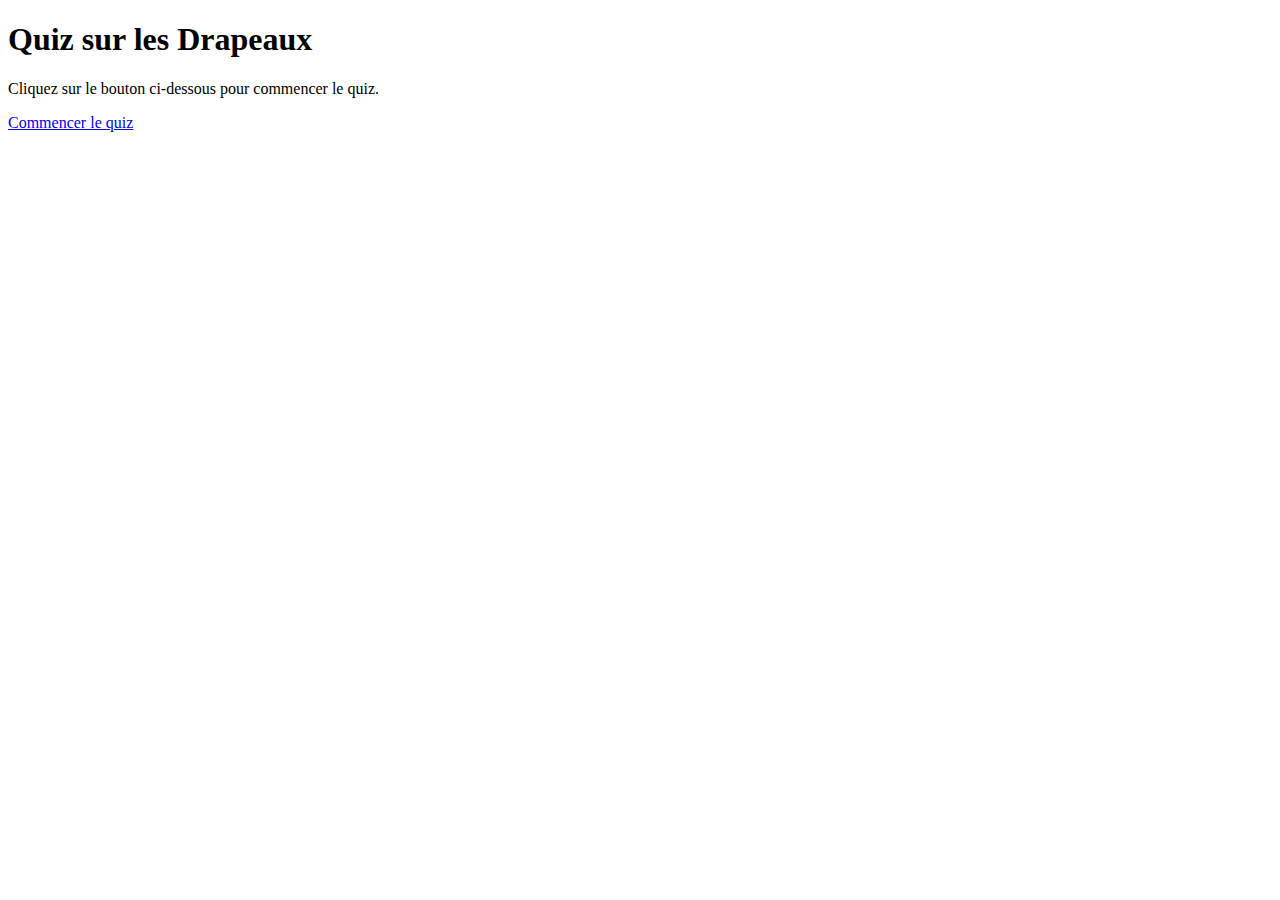
<file: index.html>
<!DOCTYPE html>
<html lang="en">
<head>
    <meta charset="UTF-8">
    <meta http-equiv="X-UA-Compatible" content="IE=edge">
    <meta name="viewport" content="width=device-width, initial-scale=1.0">
    <title>Quiz sur les Drapeaux</title>
    <style>
        /* Vos styles ici */
    </style>
</head>
<body>
    <h1>Quiz sur les Drapeaux</h1>
    <p>Cliquez sur le bouton ci-dessous pour commencer le quiz.</p>
    <a href="quiz.html">Commencer le quiz</a>
</body>
</html>
</file>
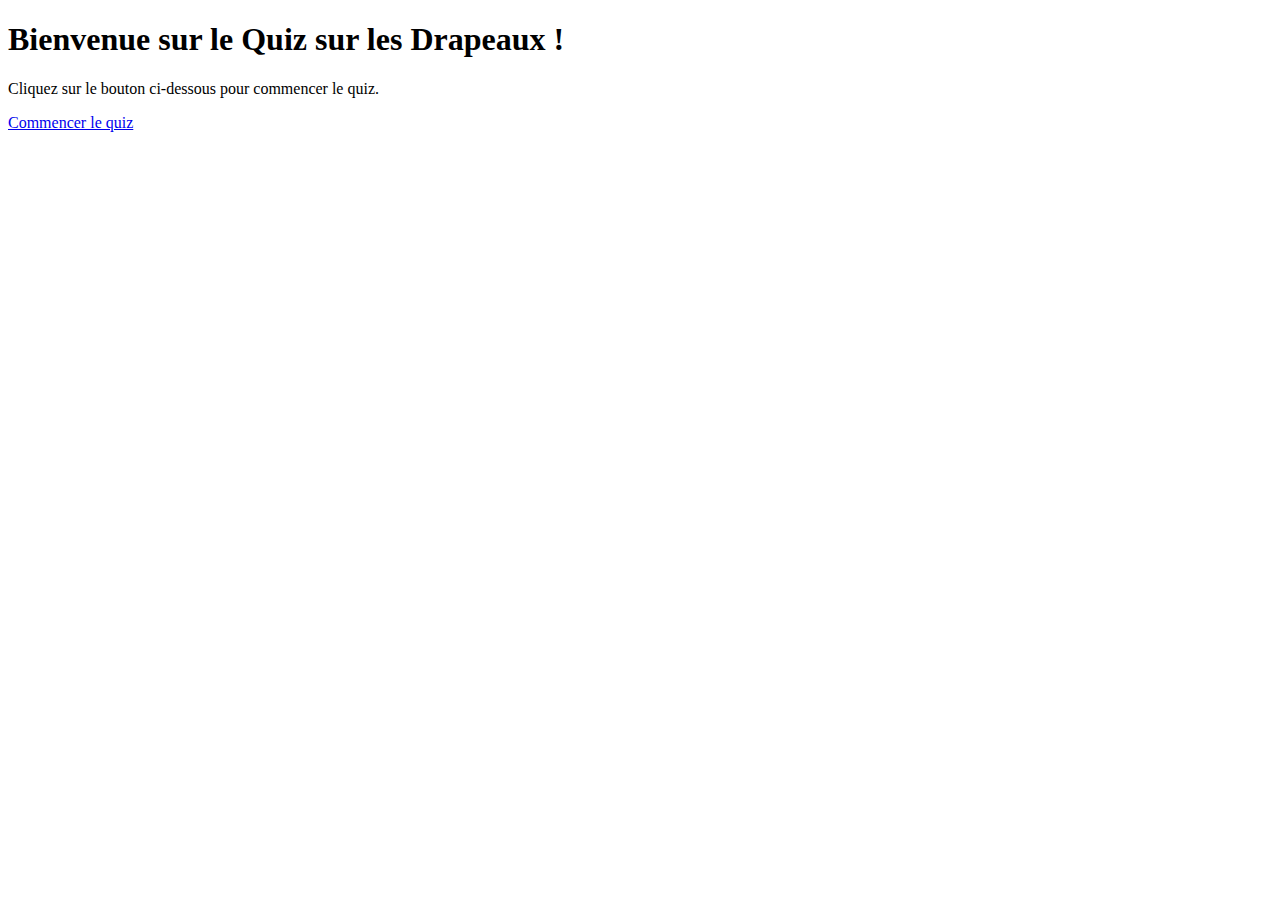
<file: home.html>
<!DOCTYPE html>
<html lang="en">
<head>
    <meta charset="UTF-8">
    <meta http-equiv="X-UA-Compatible" content="IE=edge">
    <meta name="viewport" content="width=device-width, initial-scale=1.0">
    <title>Accueil</title>
</head>
<body>
    <h1>Bienvenue sur le Quiz sur les Drapeaux !</h1>
    <p>Cliquez sur le bouton ci-dessous pour commencer le quiz.</p>
    <a href="quiz.html">Commencer le quiz</a>
</body>
</html>
</file>
